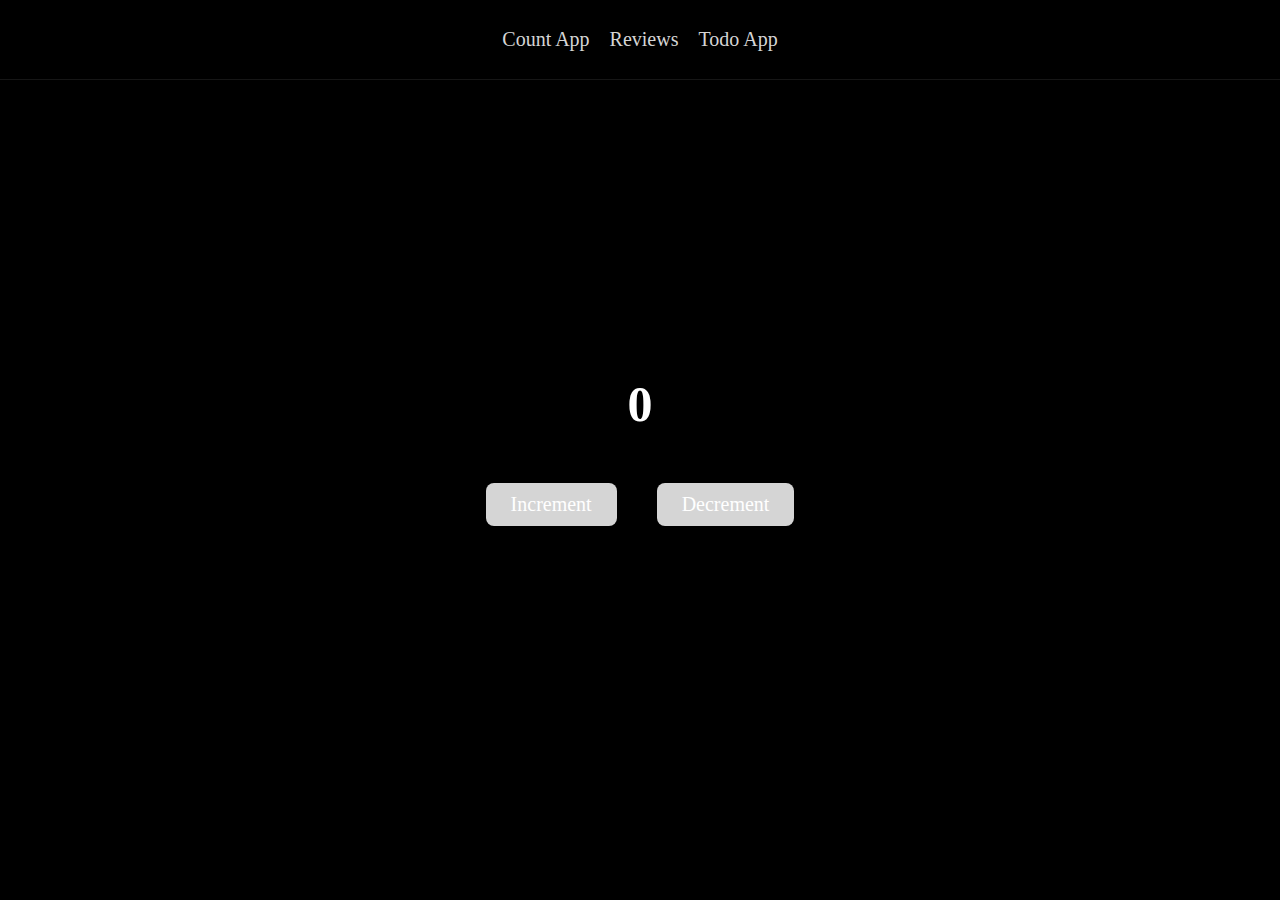
<file: index.html>
<!DOCTYPE html>
<html lang="en">

<head>
    <meta charset="UTF-8">
    <meta name="viewport" content="width=device-width, initial-scale=1.0">
    <title>Counter App</title>
    <link rel="stylesheet" href="./style.css">
</head>

<body>
    <header class="header">
        <ul class="navbar">
            <li><a href="./index.html">Count App</a></li>
            <li><a href="./review.html">Reviews</a></li>
            <li><a href="#">Todo App</a></li>
        </ul>
    </header>
    <div class="main">
        <div class="count-top">
            <div class="counter" id="count_total">0</div>
        </div>
        <div class="count_btn">
            <div onClick="clickMe()" class="increment btn_1">Increment</div>
            <div id="minus_btn" class="decrement btn_1">Decrement</div>
        </div>
    </div>


    <script src="./count.js"></script>
</body>

</html>
</file>
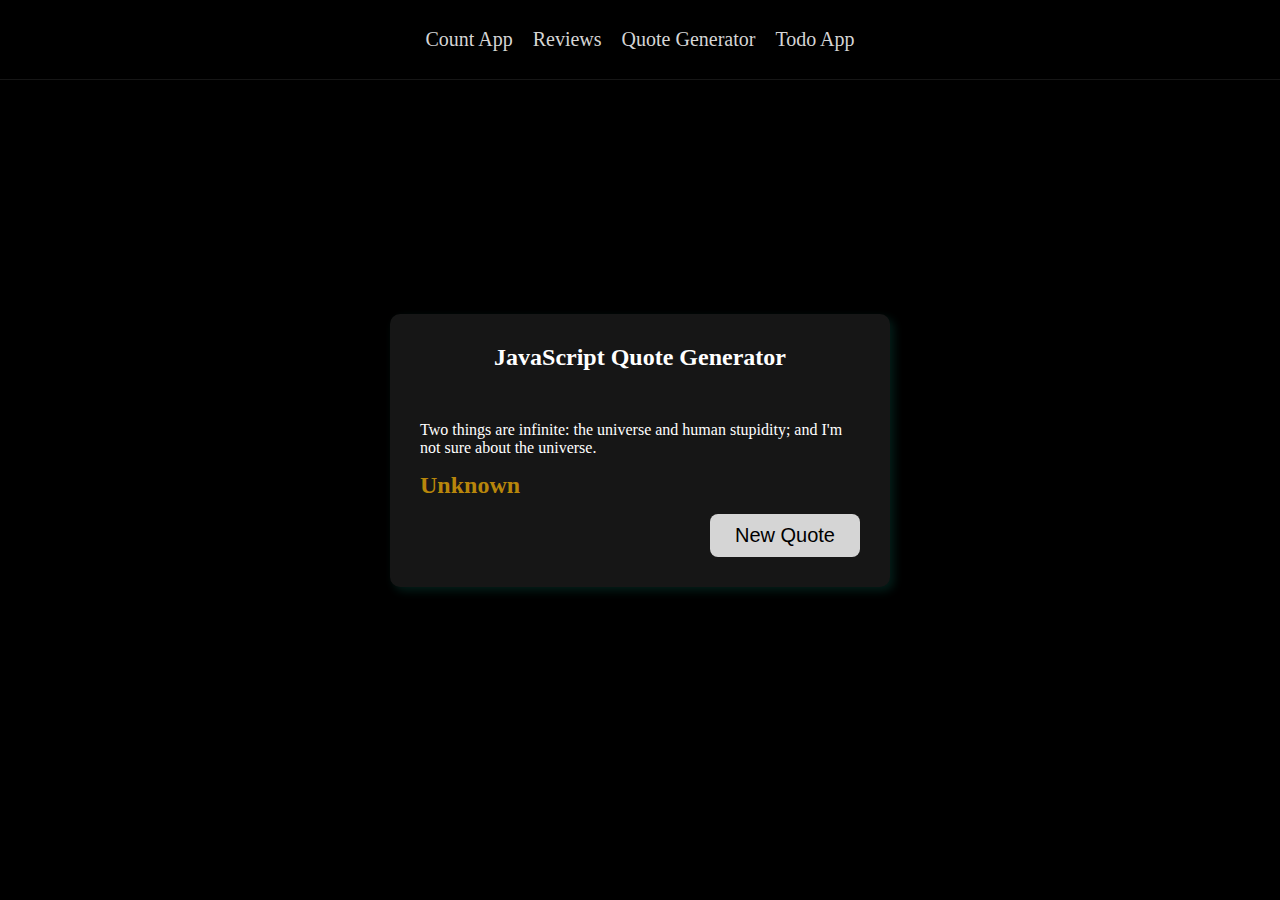
<file: quote.html>
<!DOCTYPE html>
<html lang="en">

<head>
    <meta charset="UTF-8">
    <meta name="viewport" content="width=device-width, initial-scale=1.0">
    <title>User Reviews</title>
    <link rel="stylesheet" href="./style.css">
</head>

<body class="quote">
    <header class="header">
        <ul class="navbar">
            <li><a href="./index.html">Count App</a></li>
            <li><a href="./review.html">Reviews</a></li>
            <li><a href="./quote.html">Quote Generator</a></li>
            <li><a href="#">Todo App</a></li>
        </ul>
    </header>
    <div class="main">
        <div class="reviews_section">
            <div class="header_text">
                <h2>JavaScript Quote Generator</h2>
            </div>
            <div class="text_box">
                <div class="text_quote">
                    <p id="quote_p">Two things are infinite: the universe and human stupidity;
                        and I'm not sure about the universe.
                    </p>
                    <h2 class="name">Unknown</h2>
                    <button id="quote_btn" class="btn_1">New Quote</button>
                </div>

            </div>
        </div>
    </div>


    <script src="./quote.js"></script>
</body>

</html>
</file>
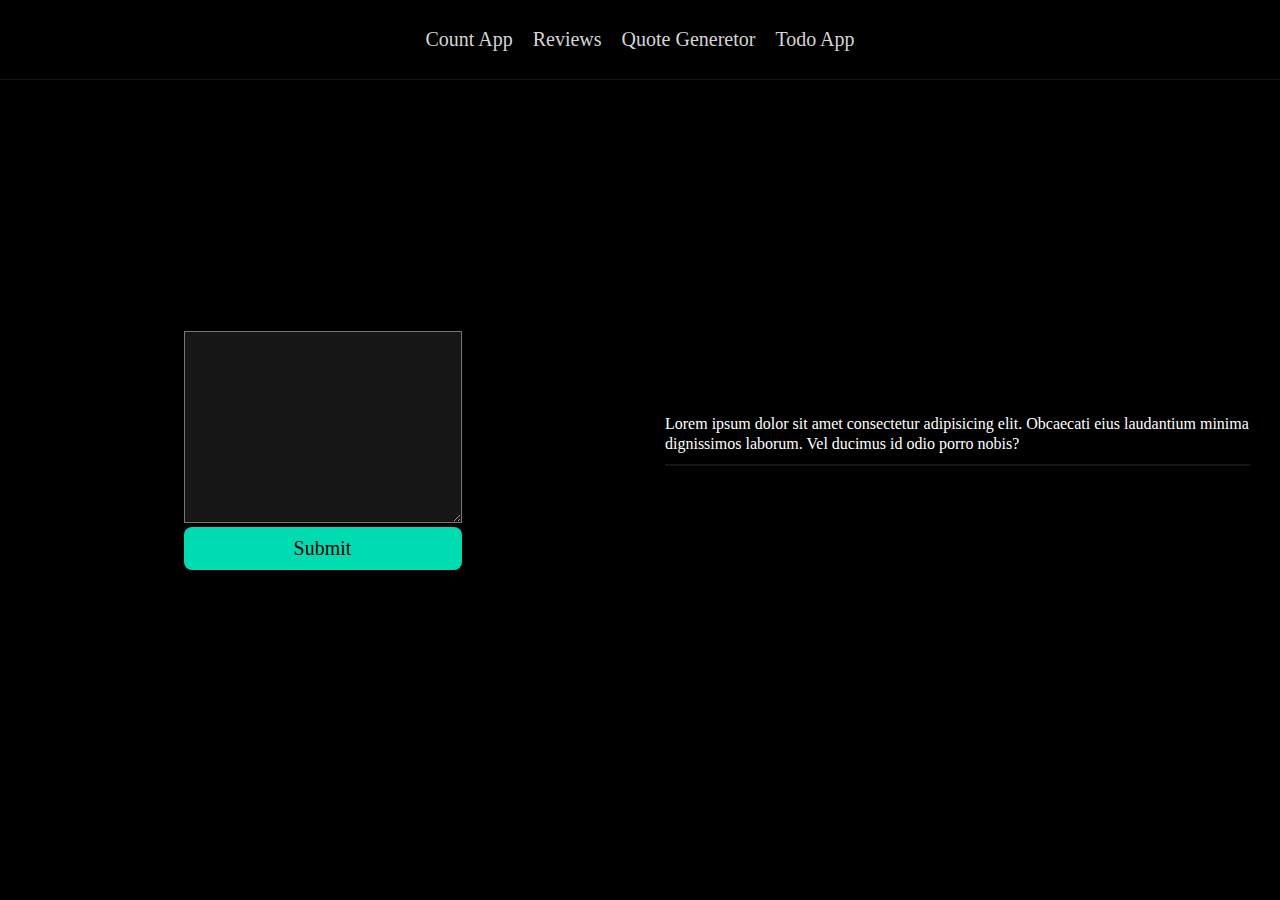
<file: review.html>
<!DOCTYPE html>
<html lang="en">

<head>
    <meta charset="UTF-8">
    <meta name="viewport" content="width=device-width, initial-scale=1.0">
    <title>User Reviews</title>
    <link rel="stylesheet" href="./style.css">
</head>

<body>
    <header class="header">
        <ul class="navbar">
            <li><a href="./index.html">Count App</a></li>
            <li><a href="./review.html">Reviews</a></li>
            <li><a href="./quote.html">Quote Generetor</a></li>
            <li><a href="#">Todo App</a></li>
        </ul>
    </header>
    <div class="main">
        <div class="reviews_section">
            <div class="form_area basis">
                <form action="" class="form">
                    <textarea name="" id="review_text" cols="30" rows="10"></textarea>
                    <div class="btn_1" id="submit_btn">Submit</div>
                </form>
            </div>
            <div id="text_container" class="review_text_area basis">
                <p>Lorem ipsum dolor sit amet consectetur adipisicing elit. Obcaecati eius laudantium minima dignissimos
                    laborum. Vel ducimus id odio porro nobis?</p>
            </div>
        </div>
    </div>


    <script src="./script.js"></script>
</body>

</html>
</file>
<file: style.css>
* {
    margin: 0;
    padding: 0;
    list-style: none;
    box-sizing: border-box;
}

body {
    background-color: #000;
    color: #fff;
}

.basis {
    display: flex;
    flex-basis: 50%;
}

/* ============================
** Header section style start
*============================= */
.header {
    display: flex;
    align-items: center;
    justify-content: center;
    height: 80px;
    line-height: 80px;
    border-bottom: 1px solid #161616;
    position: absolute;
    width: 100%;
    z-index: 1;
}

.navbar {
    display: flex;
    align-items: center;
    justify-content: center;
    gap: 20px;
}

.navbar a {
    font-size: 20px;
    color: #d5d5d5;
    text-decoration: none;
}



/* ===================
** Counter App start
*==================== */
.main {
    position: relative;
    width: 100%;
    height: 100vh;
    display: flex;
    align-items: center;
    justify-content: center;
    flex-direction: column;
}

.counter {
    font-weight: 600;
    font-size: 50px;
    color: #fff;
}

.count_btn {
    display: flex;
    gap: 40px;
    align-items: center;
    margin-top: 50px;
}

.btn_1 {
    background-color: #d5d5d5;
    padding: 10px 25px;
    cursor: pointer;
    font-size: 20px;
    font-weight: 500;
    border-radius: 8px;
    transition: all .5s;
}

.btn_1:hover {
    background: #00dcb2;
}

.decrement.btn_1:hover {
    background-color: #ee2727;
}




/* ===================
** review App start
*==================== */
.reviews_section {
    display: flex;
    align-items: center;
    justify-content: space-evenly;
    padding: 30px;
    gap: 50px;
}

.form_area {
    align-items: center;
    width: 100%;
    display: flex;
    justify-content: center;
}

.form .btn_1 {
    text-align: center;
    background: #00dcb2;
    color: #2b0000;
}

.form textarea {
    background: #161616;
    outline: none;
    color: #fff;
    padding: 20px 10px;
}


.review_text_area p {
    color: #fff;
    padding-bottom: 10px;
    margin-bottom: 20px;
    line-height: 20px;
    border-bottom: 2px solid #161616;
    display: inline-block;
}

.review_text_area {
    display: flex !important;
    flex-direction: column !important;
}



/* ===================
** Quote App start
*==================== */
.quote .reviews_section {
    flex-direction: column;
    width: 500px;
    background-color: #161616;
    box-shadow: 4px 4px 10px #041e19;
    border-radius: 10px;
}

h2.name {
    padding: 15px 0;
    color: darkgoldenrod;
}

button#quote_btn {
    float: right;
    border: none;
}
</file>
